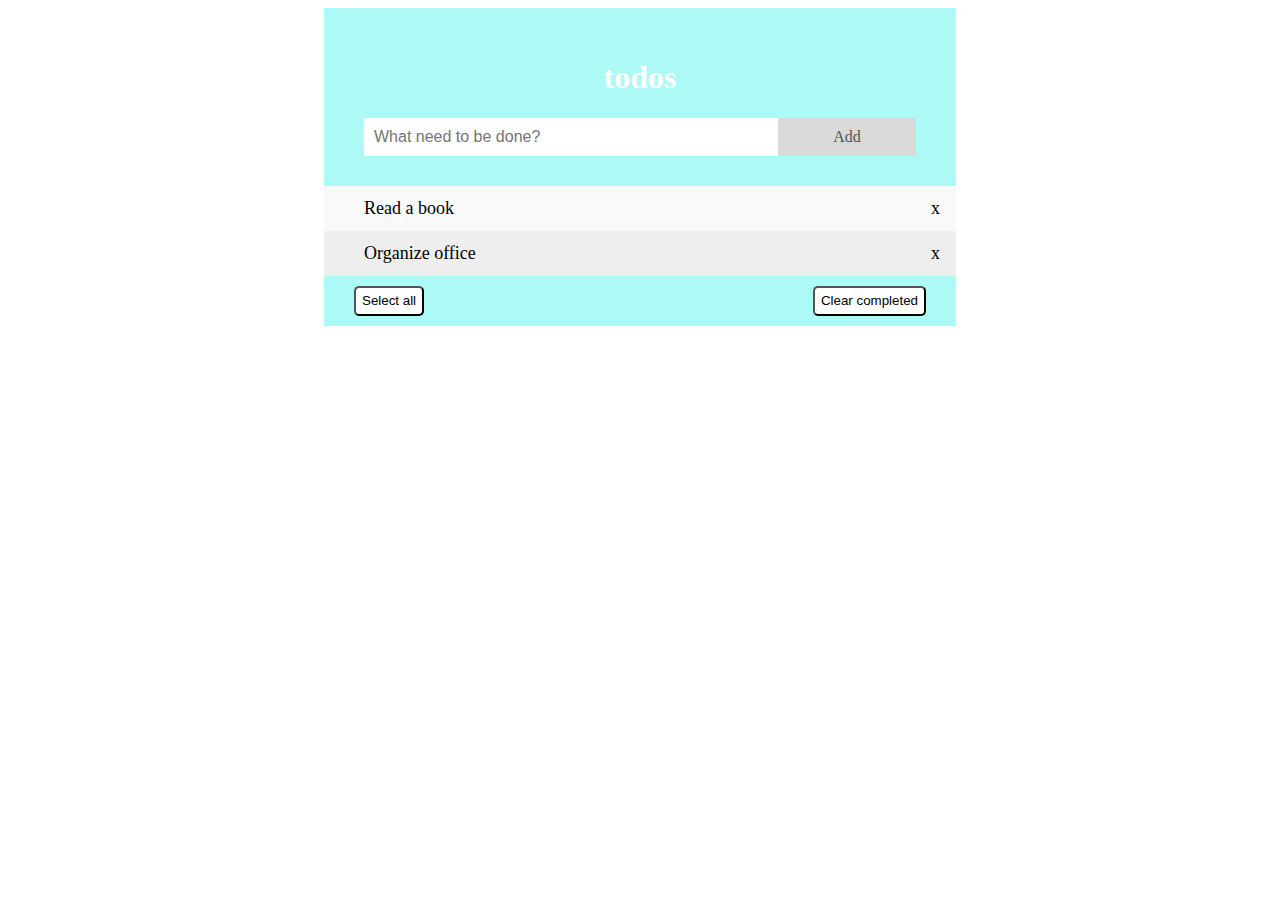
<file: jquery/index.html>
<!DOCTYPE html>
<html lang="en">
<head>
	<meta charset="UTF-8">
	<title>Todo list Jquery</title>
	<link rel="stylesheet" href="style.css">
</head>
<body>
	<div id="container">
		<div id="myDIV" class="header">
		  <h1>todos</h1>
		  <input type="text" id="myInput" placeholder="What need to be done?">
		  <span  class="addBtn">Add</span>
		</div>

		<ul id="myUL">
		  <li>Read a book<span class="close">x</span></li>
		  <li>Organize office<span class="close">x</span></li>
		</ul>
		<div id="select">
			<button id="completedAll">Select all</button>
			<button id="clearCompleted">Clear completed </button>
		</div>
	</div>
	<script src="vendor/jquery.js"></script>
	<script src="site.js"></script>
</body>
</html>
</file>
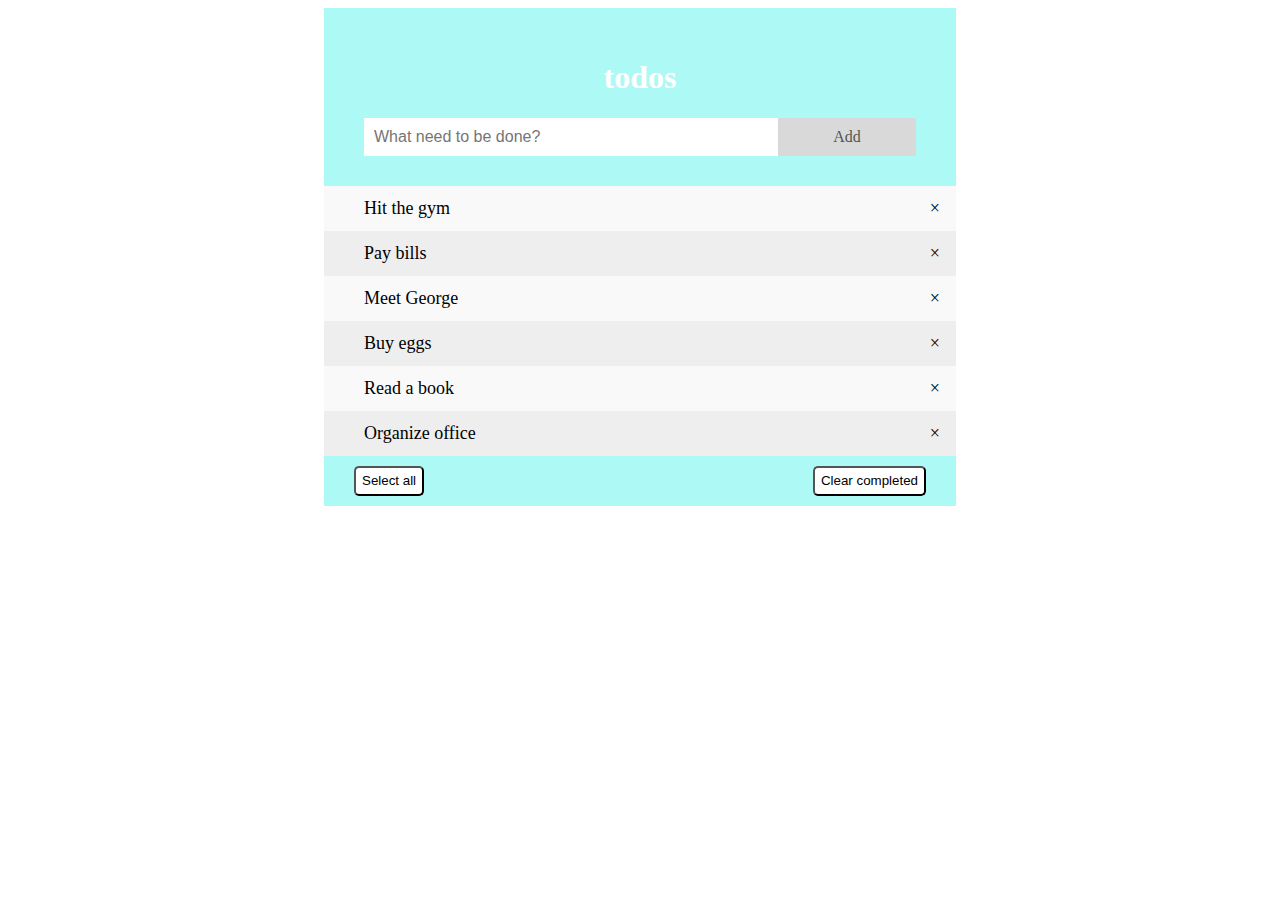
<file: non_query/index.html>
<!DOCTYPE html>
<html lang="en">
<head>
	<meta charset="UTF-8">
	<title>Todo list</title>
	<link rel="stylesheet" href="style.css">
</head>
<body>
	<div id="container">
		<div id="myDIV" class="header">
		  <h1>todos</h1>
		  <input type="text" id="myInput" placeholder="What need to be done?">
		  <span onclick="newElement()" class="addBtn">Add</span>
		</div>

		<ul id="myUL">
		  <li>Hit the gym</li>
		  <li>Pay bills</li>
		  <li>Meet George</li>
		  <li>Buy eggs</li>
		  <li>Read a book</li>
		  <li>Organize office</li>
		</ul>
		<div id="select">
			<button onclick="selectAll()">Select all</button>
			<button onclick="deleteAll()">Clear completed </button>
		</div>
	</div>
	<script src="site.js"></script>
</body>
</html>
</file>
<file: jquery/style.css>
/* Include the padding and border in an element's total width and height */
* {
    box-sizing: border-box;
}
#container {
    width: 50%;
    margin: auto;
}
/* Remove margins and padding from the list */
ul {
    margin: 0;
    padding: 0;
    list-style: none;
}

/* Style the list items */
ul li {
    cursor: pointer;
    position: relative;
    padding: 12px 8px 12px 40px;
    background: #eee;
    font-size: 18px;
    transition: 0.2s;

    /* make the list items unselectable */
    -webkit-user-select: none;
    -moz-user-select: none;
    -ms-user-select: none;
    user-select: none;
}

/* Set all odd list items to a different color (zebra-stripes) */
ul li:nth-child(odd) {
    background: #f9f9f9;
}

/* Darker background-color on hover */
ul li:hover {
    background: #ddd;
}

/* When clicked on, add a background color and strike out text */
ul li.checked {
    background: #888;
    color: #fff;
    text-decoration: line-through;
}

/* Add a "checked" mark when clicked on */
ul li.checked::before {
    content: '';
    position: absolute;
    border-color: #fff;
    border-style: solid;
    border-width: 0 2px 2px 0;
    top: 10px;
    left: 16px;
    transform: rotate(45deg);
    height: 15px;
    width: 7px;
}

/* Style the close button */
.close {
    position: absolute;
    right: 0;
    top: 0;
    padding: 12px 16px 12px 16px;
}

.close:hover {
    background-color: #f44336;
    color: white;
}

/* Style the header */
.header {
    background-color: #ACF9F5;
    padding: 30px 40px;
    color: white;
    text-align: center;
}

/* Clear floats after the header */
.header:after {
    content: "";
    display: table;
    clear: both;
}

/* Style the input */
input {
    border: none;
    width: 75%;
    padding: 10px;
    float: left;
    font-size: 16px;
}

/* Style the "Add" button */
.addBtn {
    padding: 10px;
    width: 25%;
    background: #d9d9d9;
    color: #555;
    float: left;
    text-align: center;
    font-size: 16px;
    cursor: pointer;
    transition: 0.3s;
}

.addBtn:hover {
    background-color: #bbb;
}
#select {
    height: 50px;
    background-color: #ACF9F5;
}
#select button{
    background-color: white;
    /*border: 2px solid black;*/
    cursor: pointer;
    height: 30px;
    margin: 10px 30px;
    border-radius: 5px;
    float: right;
}
#select button:hover {
    background-color: #f44336;
}
#select button:first-child {
    float: left;
}
</file>
<file: non_query/style.css>
/* Include the padding and border in an element's total width and height */
* {
    box-sizing: border-box;
}
#container {
    width: 50%;
    margin: auto;
}
/* Remove margins and padding from the list */
ul {
    margin: 0;
    padding: 0;
    list-style: none;
}

/* Style the list items */
ul li {
    cursor: pointer;
    position: relative;
    padding: 12px 8px 12px 40px;
    background: #eee;
    font-size: 18px;
    transition: 0.2s;

    /* make the list items unselectable */
    -webkit-user-select: none;
    -moz-user-select: none;
    -ms-user-select: none;
    user-select: none;
}

/* Set all odd list items to a different color (zebra-stripes) */
ul li:nth-child(odd) {
    background: #f9f9f9;
}

/* Darker background-color on hover */
ul li:hover {
    background: #ddd;
}

/* When clicked on, add a background color and strike out text */
ul li.checked {
    background: #888;
    color: #fff;
    text-decoration: line-through;
}

/* Add a "checked" mark when clicked on */
ul li.checked::before {
    content: '';
    position: absolute;
    border-color: #fff;
    border-style: solid;
    border-width: 0 2px 2px 0;
    top: 10px;
    left: 16px;
    transform: rotate(45deg);
    height: 15px;
    width: 7px;
}

/* Style the close button */
.close {
    position: absolute;
    right: 0;
    top: 0;
    padding: 12px 16px 12px 16px;
}

.close:hover {
    background-color: #f44336;
    color: white;
}

/* Style the header */
.header {
    background-color: #ACF9F5;
    padding: 30px 40px;
    color: white;
    text-align: center;
}

/* Clear floats after the header */
.header:after {
    content: "";
    display: table;
    clear: both;
}

/* Style the input */
input {
    border: none;
    width: 75%;
    padding: 10px;
    float: left;
    font-size: 16px;
}

/* Style the "Add" button */
.addBtn {
    padding: 10px;
    width: 25%;
    background: #d9d9d9;
    color: #555;
    float: left;
    text-align: center;
    font-size: 16px;
    cursor: pointer;
    transition: 0.3s;
}

.addBtn:hover {
    background-color: #bbb;
}
#select {
    height: 50px;
    background-color: #ACF9F5;
}
#select button{
    background-color: white;
    /*border: 2px solid black;*/
    cursor: pointer;
    height: 30px;
    margin: 10px 30px;
    border-radius: 5px;
    float: right;
}
#select button:hover {
    background-color: #f44336;
}
#select button:first-child {
    float: left;
}
</file>
